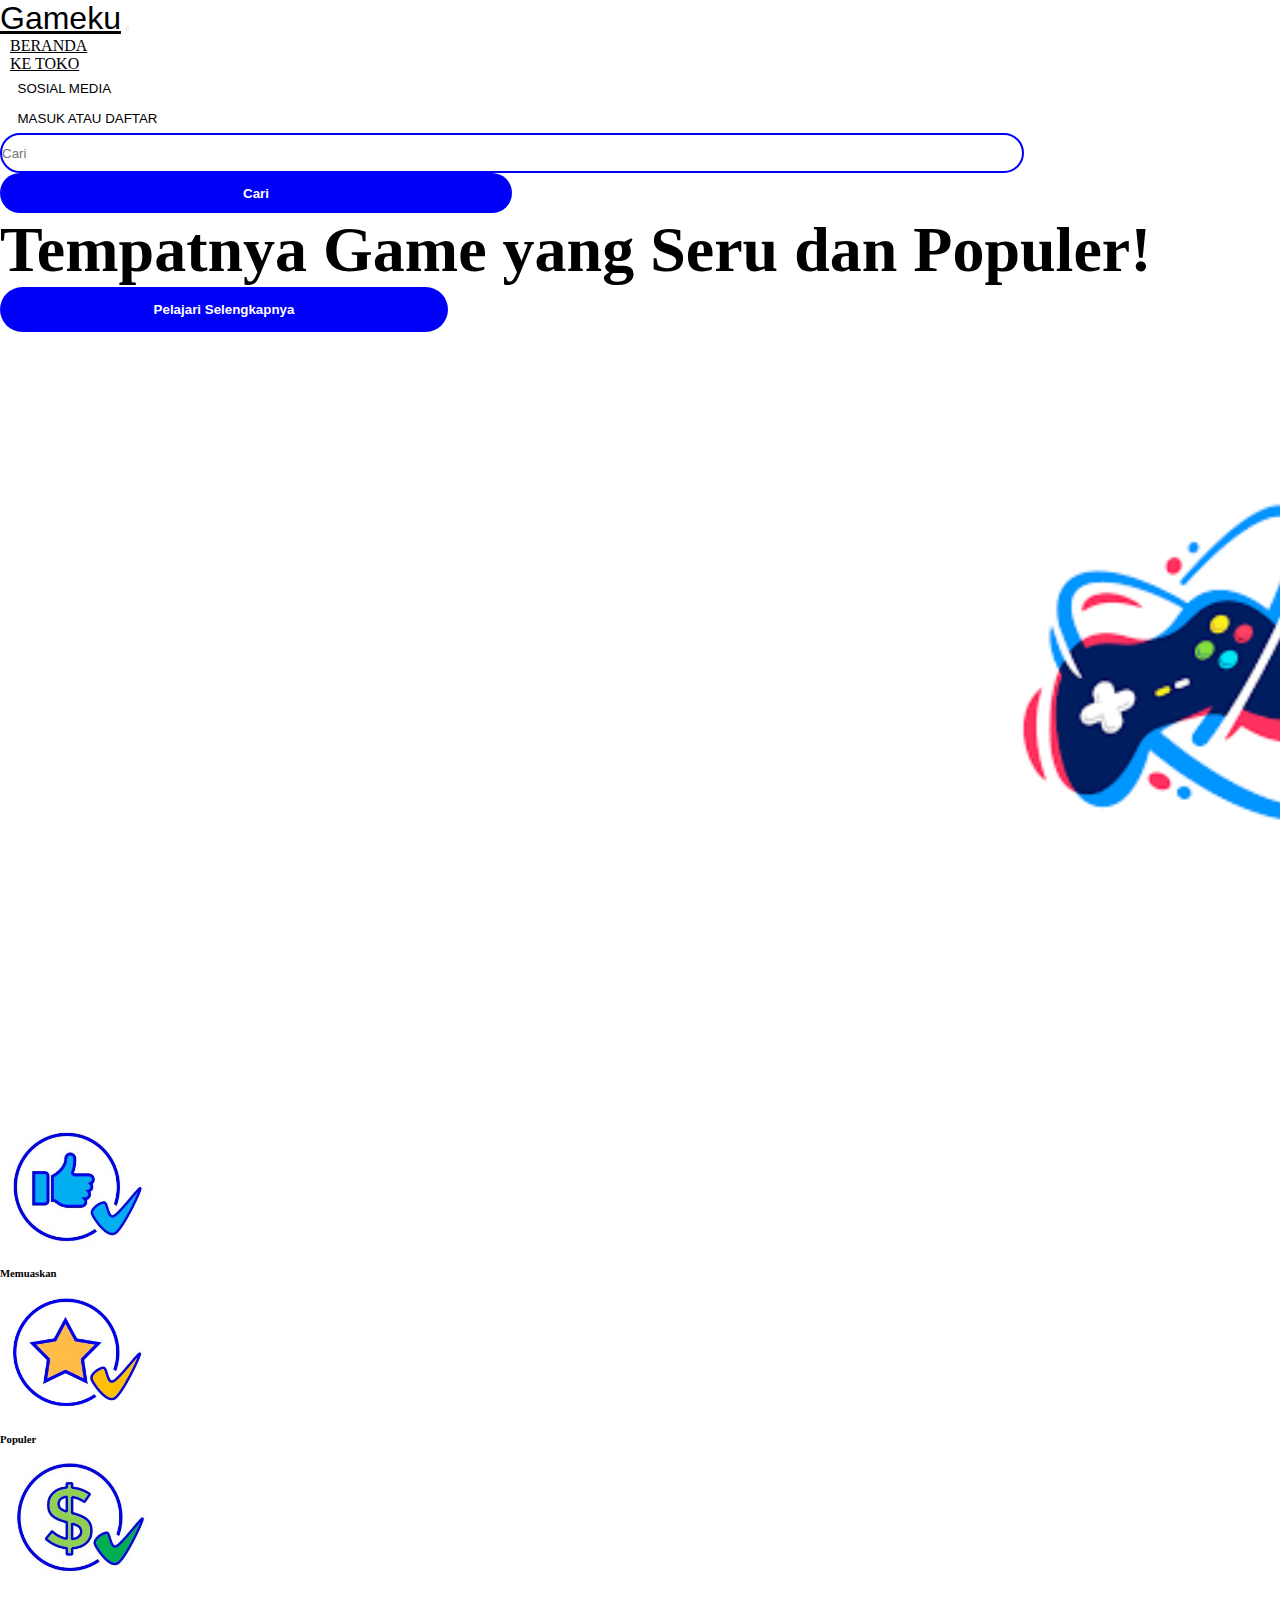
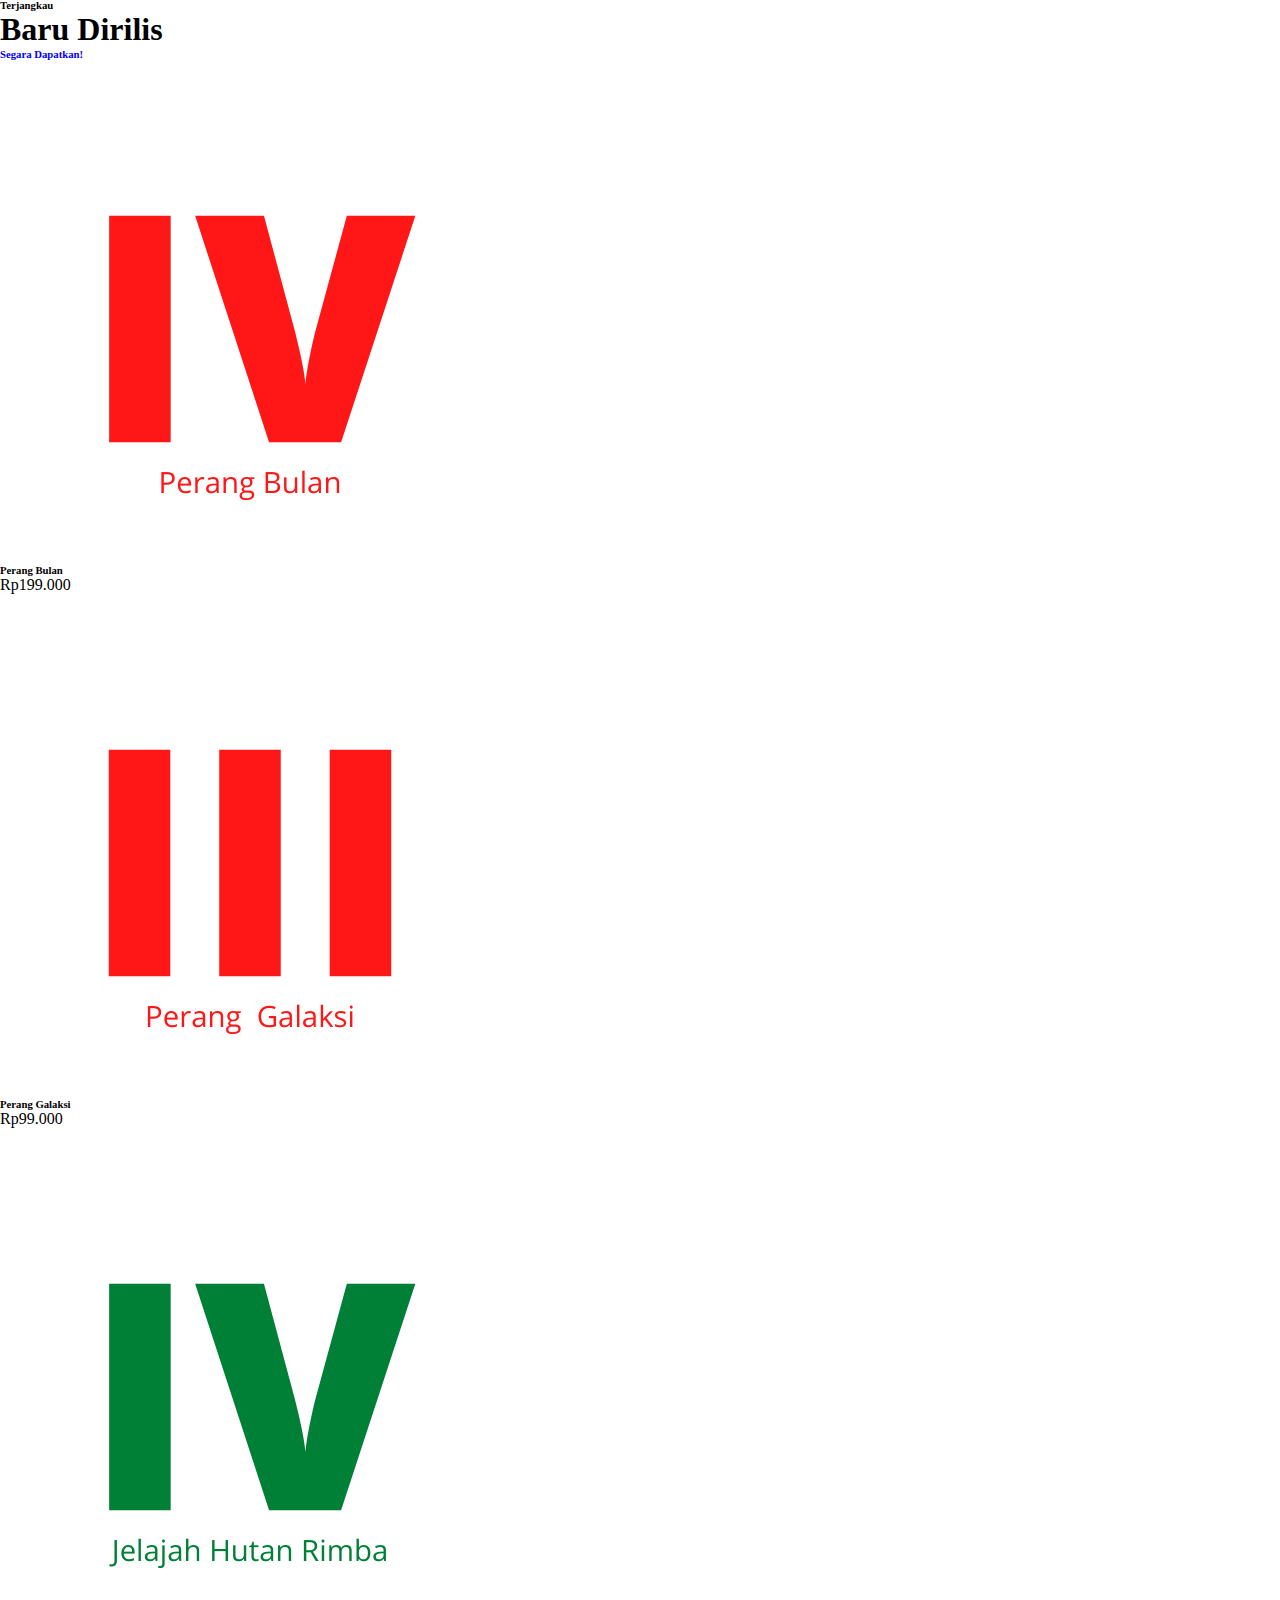
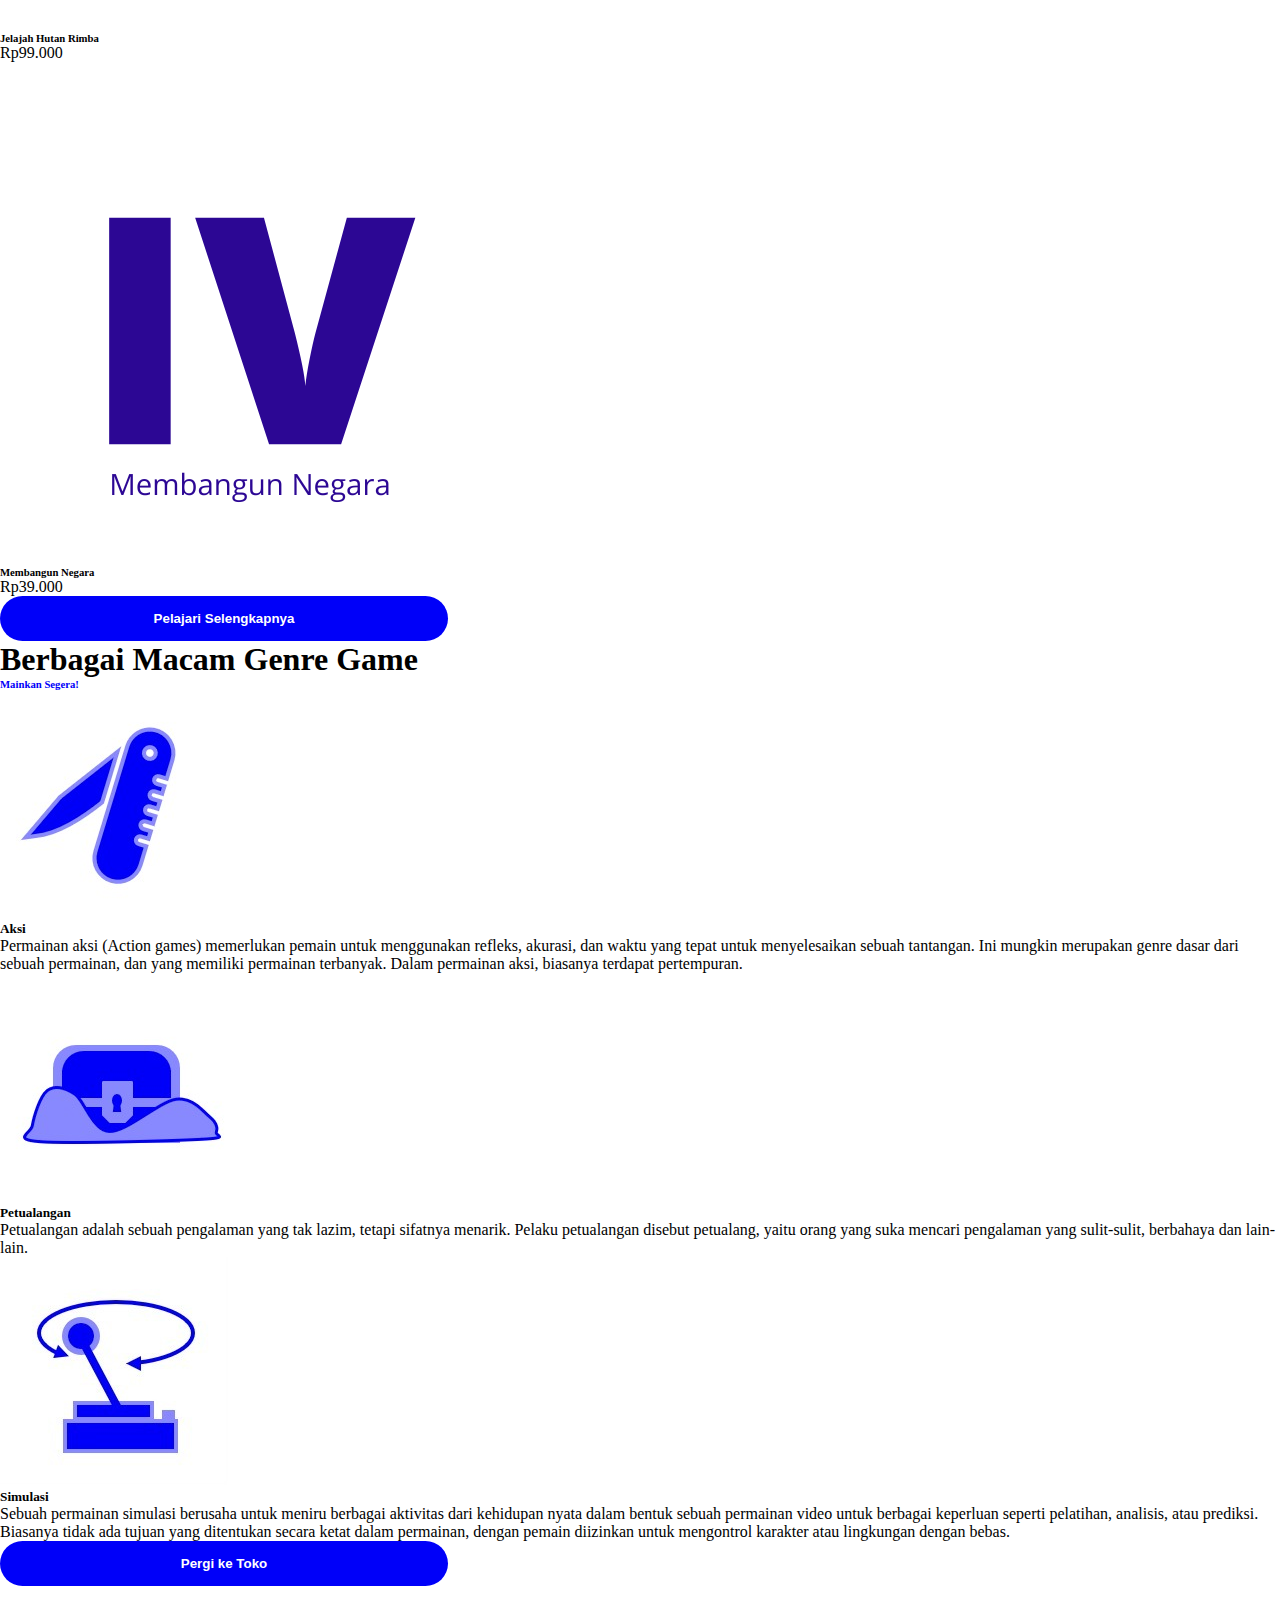
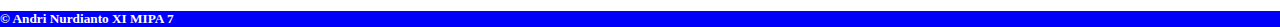
<file: index.html>
<!doctype html>
<html lang="en">
  <head>
    <!-- Required meta tags -->
    <meta charset="utf-8">
    <meta name="viewport" content="width=device-width, initial-scale=1">

    <!-- Bootstrap CSS -->
    <link href="https://cdn.jsdelivr.net/npm/bootstrap@5.1.3/dist/css/bootstrap.min.css" rel="stylesheet" integrity="sha384-1BmE4kWBq78iYhFldvKuhfTAU6auU8tT94WrHftjDbrCEXSU1oBoqyl2QvZ6jIW3" crossorigin="anonymous">
    <link rel="stylesheet" href="./style.css">
    <title>Gameku</title>
  </head>
  <body>
    <nav class="navbar navbar-expand-lg">
      <div class="container">
        <a class="navbar-brand" href="#">Gameku</a>
        <button class="navbar-toggler" type="button" data-bs-toggle="collapse" data-bs-target="#navbarScroll" aria-controls="navbarScroll" aria-expanded="false" aria-label="Toggle navigation">
          <span class="navbar-toggler-icon"></span>
        </button>
        <div class="collapse navbar-collapse" id="navbarScroll">
          <ul class="navbar-nav m-auto my-2 my-lg-0" >
            <li class="nav-item">
              <a class="nav-link active" href="index.html">Beranda</a>
            </li>
            <li class="nav-item">
              <a class="nav-link" href="shop.html">Ke Toko</a>
            </li>
            <li class="nav-item">
              <div class="dropdown">
                <button class="dropbtn">Sosial Media</button>
                <div class="dropdown-content">
                  <a href="https://www.instagram.com/" target="_blank" rel="noopener noreferrer">Instagram</a>
                  <a href="https://facebook.com/" target="_blank" rel="noopener noreferrer">Facebook</a>
                  <a href="https://twitter.com/" target="_blank" rel="noopener noreferrer">Twitter</a>
                </div>
              </div>
            </li>
            <li class="nav-item">
              <div class="dropdown2">
                <button class="dropbtn">Masuk atau Daftar</button>
                <div class="dropdown-content2">
                  <a href="login.html" >Masuk</a>
                  <a href="register.html" >Daftar</a>
                </div>
            </li>
          </ul>
          <form class="d-flex">
            <input class="px-2 search" type="search" placeholder="Cari" aria-label="Search">
            <button class="btn0" type="submit">Cari</button>
          </form>
        </div>
      </div>
    </nav>

    <section class="main">
        <div class="container py-5">
          <div class="row py-5">
            <div class="col-lg-7 pt-5 text-center">
              <h1 class="pt-5">Tempatnya Game yang Seru dan Populer!</h1>
              <button class="btn1 mt-3"><a href="shop.html" style="color: white; text-decoration: none;">Pelajari Selengkapnya</a></button>
            </div>
          </div>
        </div>
    </section>
  

    <section class="new">
      <div class="container py-5">
        <div class="row pt-5">
          <div class="col-lg-7 m-auto">
            <div class="row text-center">
              <div class="col-lg-4">
                <img class="kosong" src="./Foto/memuaskan.jpeg" class="img-luid"alt="">
                <h6>Memuaskan</h6>
              </div>
              <div class="col-lg-4">
                <img class="kosong" src="./Foto/populer.jpeg" class="img-luid"alt="">
                <h6>Populer</h6>
              </div>
              <div class="col-lg-4">
                <img class="kosong" src="./Foto/terjangkau.jpeg" class="img-luid"alt="">
                <h6>Terjangkau</h6>
              </div>
            </div>
          </div>
        </div>
      </div>
    </section>

    <section class="product">
      <div class="container">
        <div class="row py-5">
          <div class="col-lg-5 m-auto text-center">
            <h1>Baru Dirilis</h1>
            <h6 style="color: #0000f9;">Segara Dapatkan!</h6>
          </div>
        </div>
        <div class="row">
          <div class="col-lg-3 text-center">
            <div class="card border-0 bg-light mb-2">
              <div class="card-body">
                <img src="./Foto/aksi4.png" class="img-fluid" alt="">
              </div>
            </div>
            <h6>Perang Bulan</h6>
            <p>Rp199.000</p>
          </div>
          <div class="col-lg-3 text-center">
            <div class="card border-0 bg-light mb-2">
              <div class="card-body">
                <img src="./Foto/aksi3.png" class="img-fluid" alt="">
              </div>
            </div>
            <h6>Perang Galaksi</h6>
            <p>Rp99.000</p>
          </div>
          <div class="col-lg-3 text-center">
            <div class="card border-0 bg-light mb-2">
              <div class="card-body">
                <img src="./Foto/petualangan4.png" class="img-fluid" alt="">
              </div>
            </div>
            <h6>Jelajah Hutan Rimba</h6>
            <p>Rp99.000</p>
          </div>
          <div class="col-lg-3 text-center">
            <div class="card border-0 bg-light mb-2">
              <div class="card-body">
                <img src="./Foto/simulasi4.png" class="img-fluid" alt="">
              </div>
            </div>
            <h6>Membangun Negara</h6>
            <p>Rp39.000</p>
          </div>
        </div>
        <div class="row">
          <div class="col-lg-6 text-center m-auto">
            <button class="btn1"><a href="shop.html" style="color: white; text-decoration: none;">Pelajari Selengkapnya</a></button>
          </div>
        </div>
      </section>
      
      <section class="about">
        <div class="container py-5">
          <div class="row py-5">
            <div class="col-lg-8 m-auto text-center">
              <h1>Berbagai Macam Genre Game</h1>
              <h6 style="color: #0000f9;">Mainkan Segera!</h6>
            </div>
            </div>
            <div class="row">
              <div class="col-lg-4">
                <img src="./Foto/aksi.jpeg"class="img-fluid" alt="">
                <h5>Aksi</h5>
                <p>Permainan aksi (Action games) memerlukan pemain untuk menggunakan refleks, akurasi, dan waktu yang tepat untuk menyelesaikan sebuah tantangan. Ini mungkin merupakan genre dasar dari sebuah permainan, dan yang memiliki permainan terbanyak. Dalam permainan aksi, biasanya terdapat pertempuran.</p>
              </div>
              <div class="col-lg-4">
                <img src="./Foto/petualangan.jpeg"class="img-fluid" alt="">
                <h5>Petualangan</h5>
                <p>Petualangan adalah sebuah pengalaman yang tak lazim, tetapi sifatnya menarik. Pelaku petualangan disebut petualang, yaitu orang yang suka mencari pengalaman yang sulit-sulit, berbahaya dan lain-lain.</p>
              </div>
              <div class="col-lg-4">
                <img src="./Foto/simulasi.jpeg"class="img-fluid" alt="">
                <h5>Simulasi</h5>
                <p>Sebuah permainan simulasi berusaha untuk meniru berbagai aktivitas dari kehidupan nyata dalam bentuk sebuah permainan video untuk berbagai keperluan seperti pelatihan, analisis, atau prediksi. Biasanya tidak ada tujuan yang ditentukan secara ketat dalam permainan, dengan pemain diizinkan untuk mengontrol karakter atau lingkungan dengan bebas.</p>
              </div>
            </div>
          </div>
        </div>
        <div class="row pt-3">
          <div class="col-lg-6 text-center m-auto">
            <button class="btn1" ><a href="shop.html" style="color: white; text-decoration: none;">Pergi ke Toko</a></button>
          </div>
        </div>
      </section>
      
      <section class="news ">
        <div class="container py-3">
          <div class="row">
              <h5>© Andri Nurdianto XI MIPA 7</h5>
            </div>
          </div>
        </div>
      </section>
  </body>
</html>
</file>
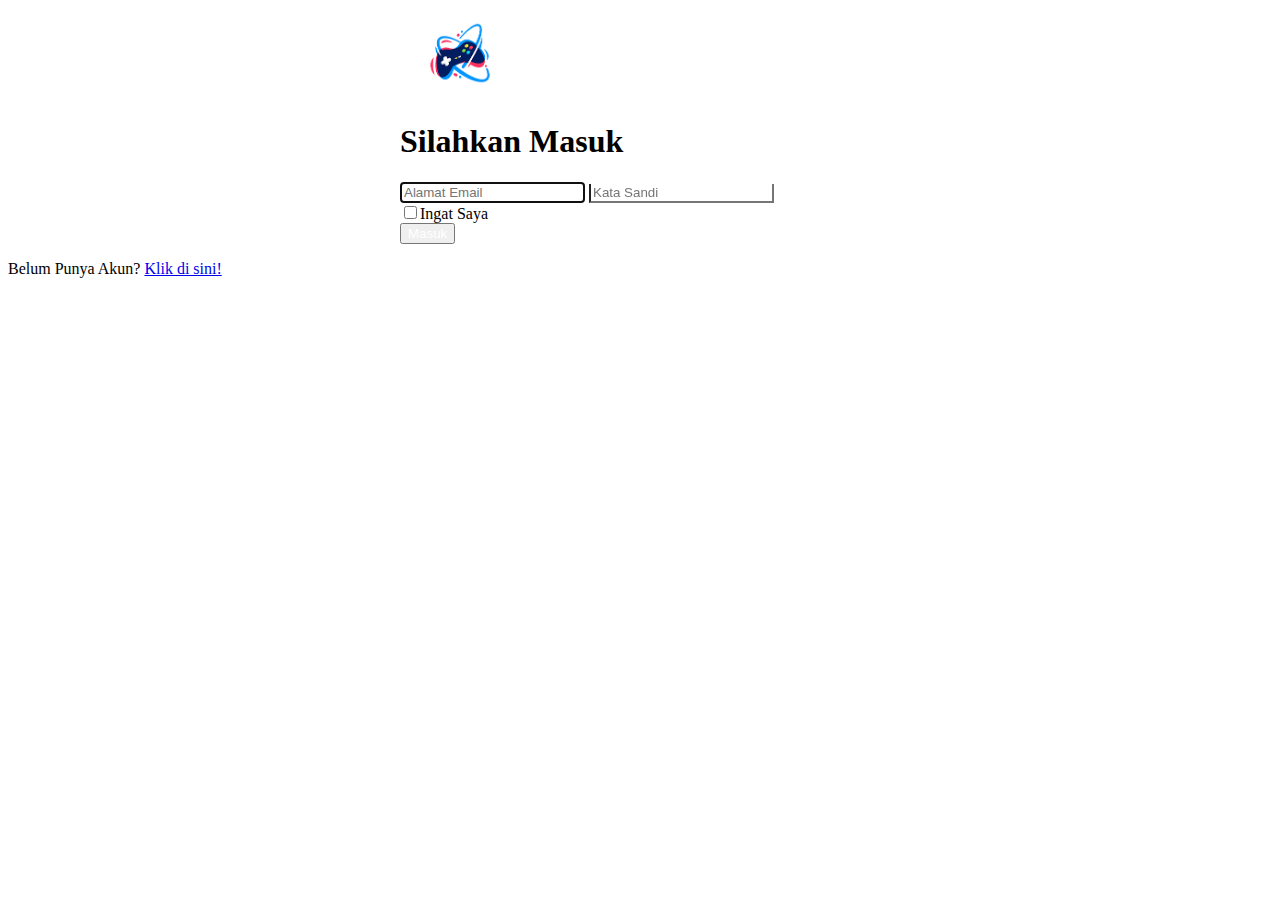
<file: login.html>
<!doctype html>
<html lang="en">
  <head>
    <!-- Required meta tags -->
    <meta charset="utf-8">
    <meta name="viewport" content="width=device-width, initial-scale=1">

    <!-- Bootstrap CSS -->
    <link href="https://cdn.jsdelivr.net/npm/bootstrap@5.1.3/dist/css/bootstrap.min.css" rel="stylesheet" integrity="sha384-1BmE4kWBq78iYhFldvKuhfTAU6auU8tT94WrHftjDbrCEXSU1oBoqyl2QvZ6jIW3" crossorigin="anonymous">

    <title>Gameku Login</title>
  </head>
  <body>
    
    <style>
        input[type="email"] {
            border-bottom-left-radius: 0px;
            border-bottom-right-radius: 0px;
        }
        input[type="password"] {
            border-bottom-left-radius: 0px;
            border-bottom-right-radius: 0px;
            border-top: 0px;
        }
    </style>

    <div class="text-center mt-5">
        <form style="max-width: 480px;margin: auto;">
            <img class="mt-4 mb-4" src="./Foto/gambar1.png" height="90" alt="logo">
            <h1 class="h3 mb-3 font-weight-normal">Silahkan Masuk</h1>
            <input type="email" autocomplete="off" id="emailAddress" placeholder="Alamat Email" class="form-control mb-1"  required autofocus>
            <input type="password" id="password" placeholder="Kata Sandi" class="form-control">
            <div class="checkbox mt-3">
                <label>
                    <input type="checkbox" value="remember-me">Ingat Saya
                </label>
            </div>
                <button class="btn btn-lg btn-primary btn-block mt-2"><a href="index.html" style="color: white; text-decoration: none;">Masuk</a></button>
            </div>
            <div class="belumdaftar mt-2 text-center">
                <p>Belum Punya Akun? <a href="register.html">Klik di sini!</a></p>
            </div>
            <div class="mt-3">
            
            
        </form>
    </div>
    <!-- Optional JavaScript; choose one of the two! -->

    <!-- Option 1: Bootstrap Bundle with Popper -->
    <script src="https://cdn.jsdelivr.net/npm/bootstrap@5.1.3/dist/js/bootstrap.bundle.min.js" integrity="sha384-ka7Sk0Gln4gmtz2MlQnikT1wXgYsOg+OMhuP+IlRH9sENBO0LRn5q+8nbTov4+1p" crossorigin="anonymous"></script>

    <!-- Option 2: Separate Popper and Bootstrap JS -->
    <!--
    <script src="https://cdn.jsdelivr.net/npm/@popperjs/core@2.10.2/dist/umd/popper.min.js" integrity="sha384-7+zCNj/IqJ95wo16oMtfsKbZ9ccEh31eOz1HGyDuCQ6wgnyJNSYdrPa03rtR1zdB" crossorigin="anonymous"></script>
    <script src="https://cdn.jsdelivr.net/npm/bootstrap@5.1.3/dist/js/bootstrap.min.js" integrity="sha384-QJHtvGhmr9XOIpI6YVutG+2QOK9T+ZnN4kzFN1RtK3zEFEIsxhlmWl5/YESvpZ13" crossorigin="anonymous"></script>
    -->
  </body>
</html>
</file>
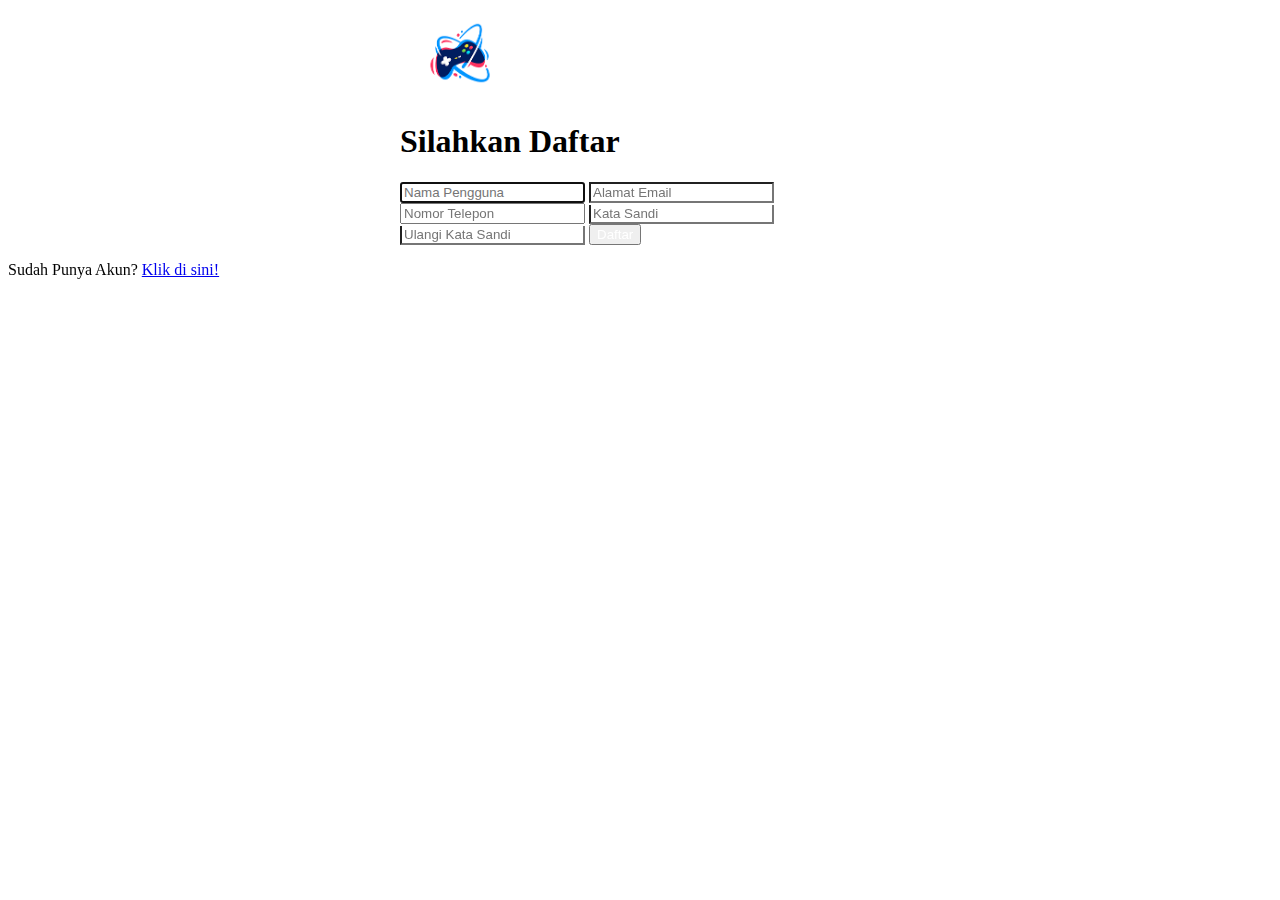
<file: register.html>
<!doctype html>
<html lang="en">
  <head>
    <!-- Required meta tags -->
    <meta charset="utf-8">
    <meta name="viewport" content="width=device-width, initial-scale=1">

    <!-- Bootstrap CSS -->
    <link href="https://cdn.jsdelivr.net/npm/bootstrap@5.1.3/dist/css/bootstrap.min.css" rel="stylesheet" integrity="sha384-1BmE4kWBq78iYhFldvKuhfTAU6auU8tT94WrHftjDbrCEXSU1oBoqyl2QvZ6jIW3" crossorigin="anonymous">

    <title>Gameku Register</title>
  </head>
  <body>
    
    <style>
        input[type="email"] {
            border-bottom-left-radius: 0px;
            border-bottom-right-radius: 0px;
        }
        input[type="password"] {
            border-bottom-left-radius: 0px;
            border-bottom-right-radius: 0px;
            border-top: 0px;
        }
    </style>

    <div class="text-center mt-5">
        <form style="max-width: 480px;margin: auto;">
            <img class="mt-4 mb-4" src="./Foto/gambar1.png" height="90" alt="logo">
            <h1 class="h3 mb-3 font-weight-normal">Silahkan Daftar</h1>
            <input type="text" autocomplete="off" id="username" placeholder="Nama Pengguna" class="form-control mb-1" required autofocus>
            <input type="email" autocomplete="off" id="emailAddress" placeholder="Alamat Email" class="form-control mb-1">
            <input type="text" autocomplete="off" id="number" placeholder="Nomor Telepon" class="form-control mb-1">
            <input type="password" id="password" placeholder="Kata Sandi" class="form-control mb-1">
            <input type="password" id="password" placeholder="Ulangi Kata Sandi" class="form-control mb-1">
                <button class="daftarbtn btn-lg btn-primary btn-block mt-2"><a href="index.html" style="color: white; text-decoration: none;">Daftar</a></button>
            </div>
            <div class="belumdaftar mt-2 text-center">
                <p>Sudah Punya Akun? <a href="login.html">Klik di sini!</a></p>
            </div>
            <div class="mt-3">
        </form>
    </div>
    <!-- Optional JavaScript; choose one of the two! -->

    <!-- Option 1: Bootstrap Bundle with Popper -->
    <script src="https://cdn.jsdelivr.net/npm/bootstrap@5.1.3/dist/js/bootstrap.bundle.min.js" integrity="sha384-ka7Sk0Gln4gmtz2MlQnikT1wXgYsOg+OMhuP+IlRH9sENBO0LRn5q+8nbTov4+1p" crossorigin="anonymous"></script>

    <!-- Option 2: Separate Popper and Bootstrap JS -->
    <!--
    <script src="https://cdn.jsdelivr.net/npm/@popperjs/core@2.10.2/dist/umd/popper.min.js" integrity="sha384-7+zCNj/IqJ95wo16oMtfsKbZ9ccEh31eOz1HGyDuCQ6wgnyJNSYdrPa03rtR1zdB" crossorigin="anonymous"></script>
    <script src="https://cdn.jsdelivr.net/npm/bootstrap@5.1.3/dist/js/bootstrap.min.js" integrity="sha384-QJHtvGhmr9XOIpI6YVutG+2QOK9T+ZnN4kzFN1RtK3zEFEIsxhlmWl5/YESvpZ13" crossorigin="anonymous"></script>
    -->
  </body>
</html>
</file>
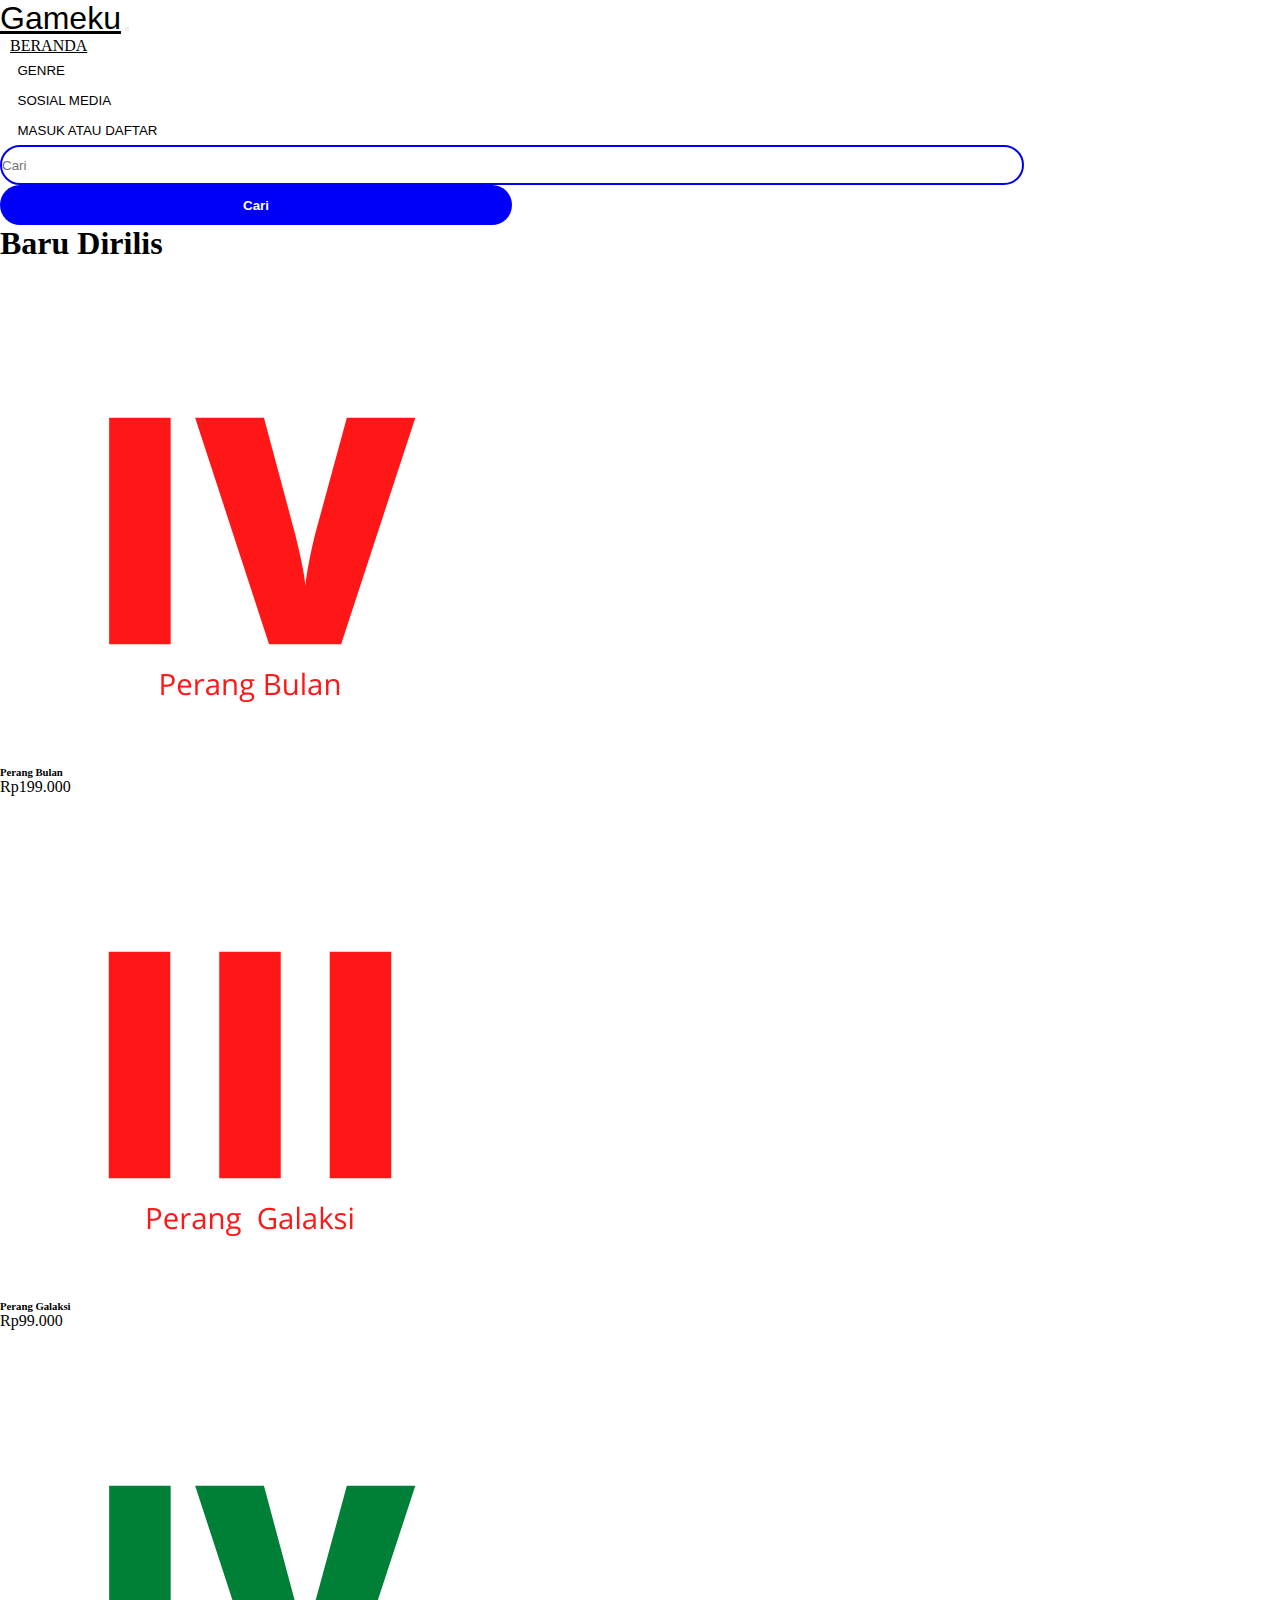
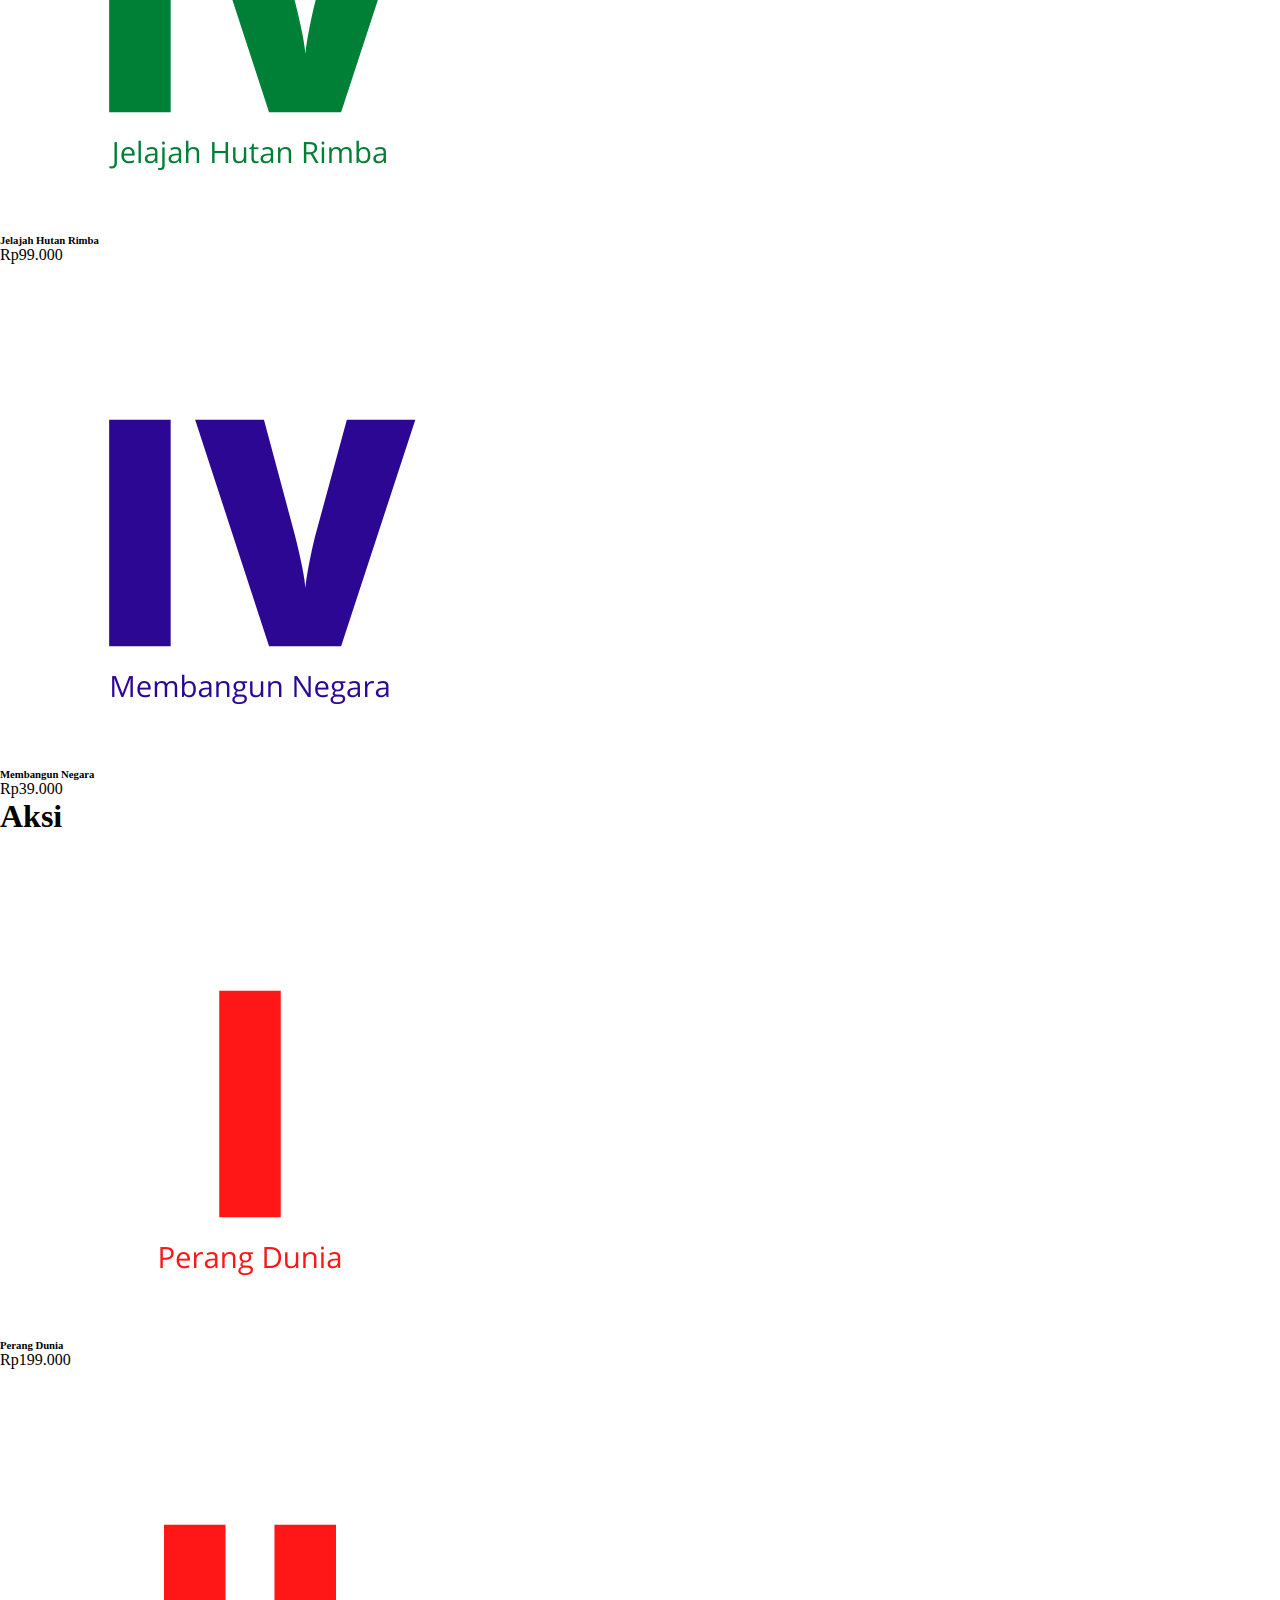
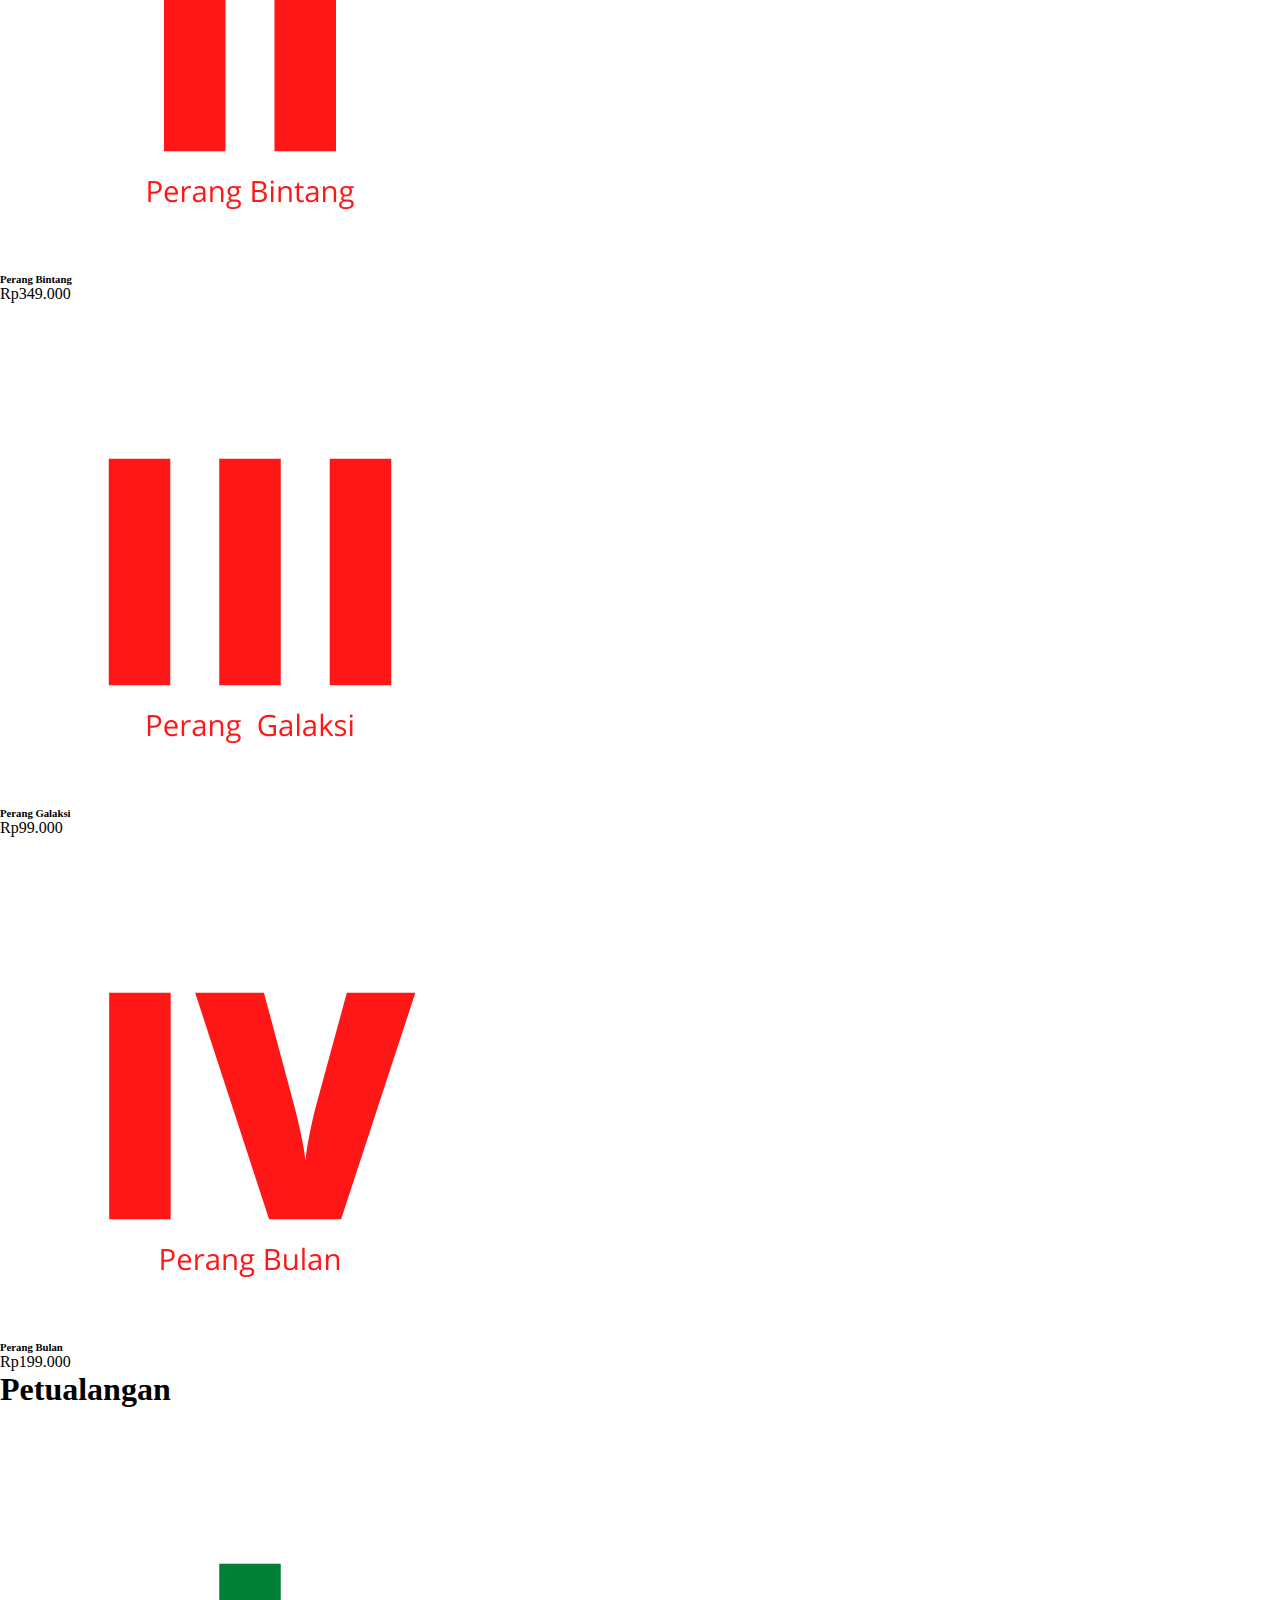
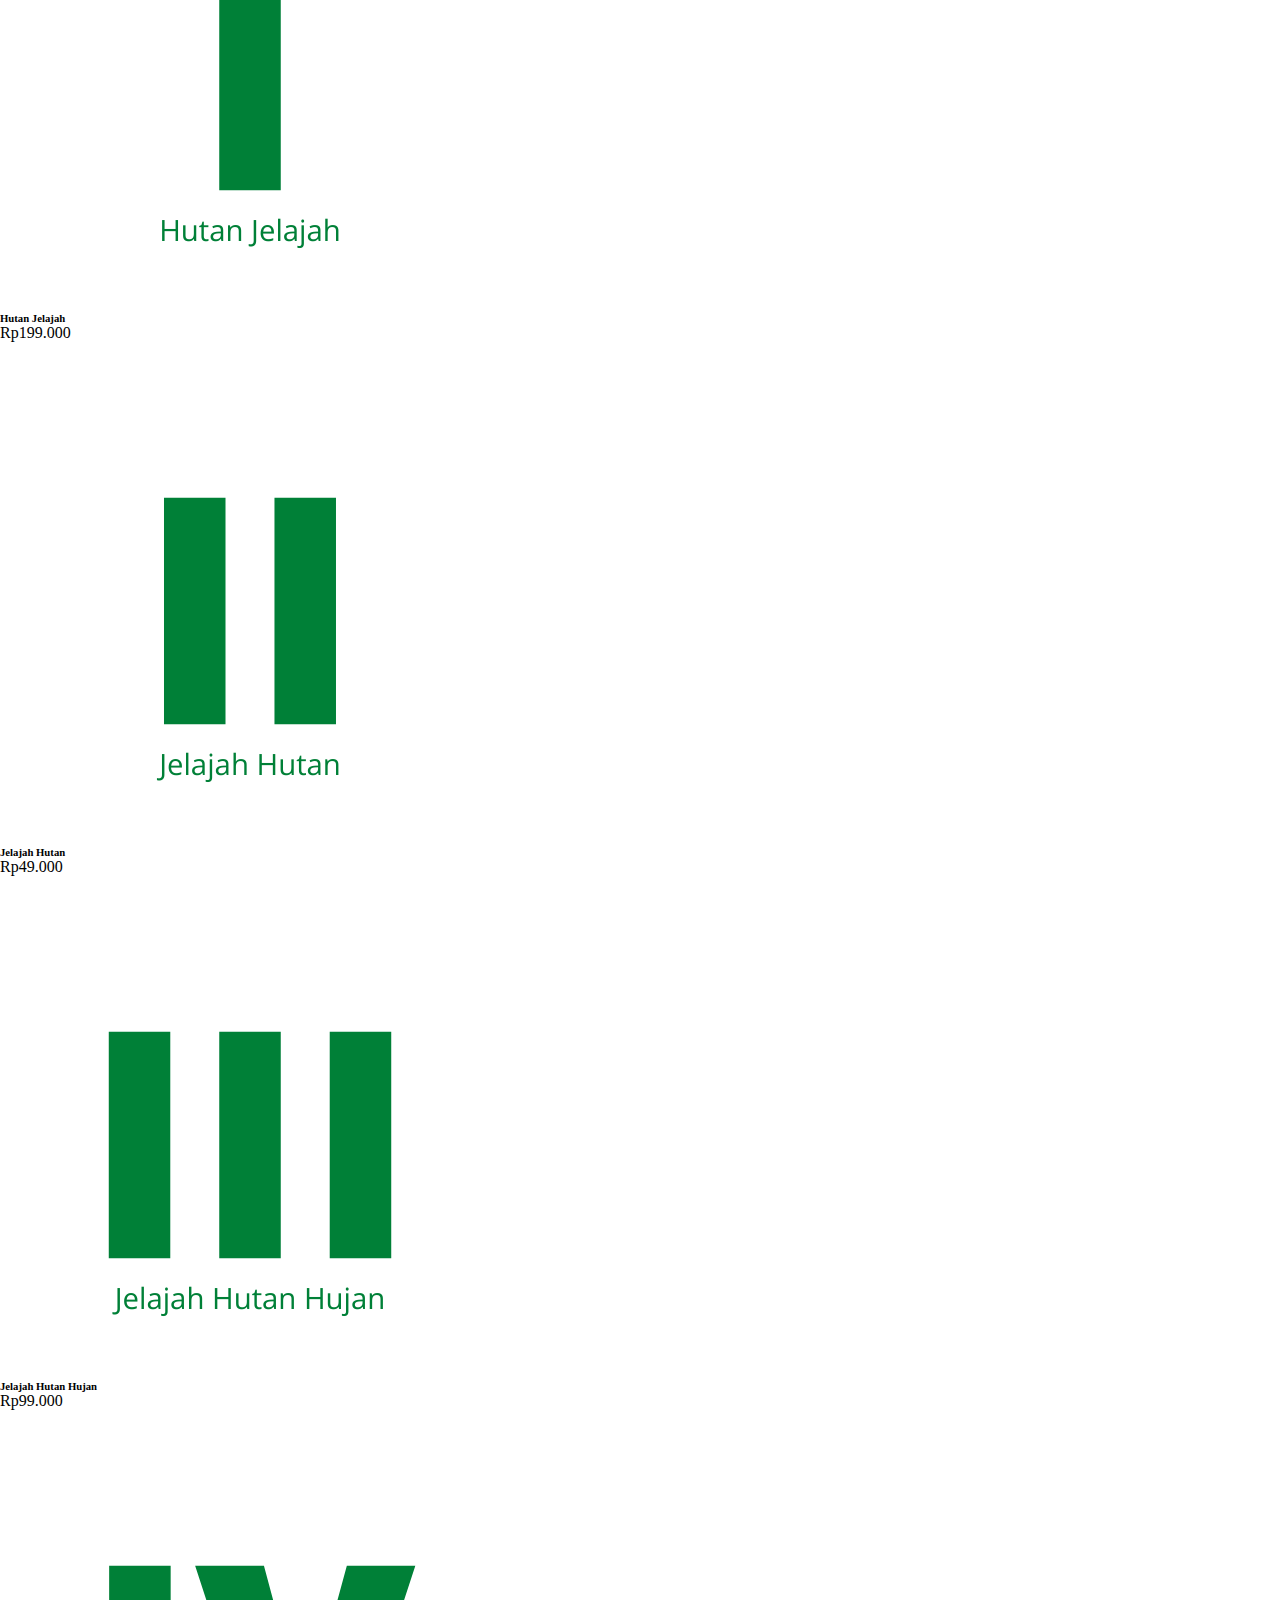
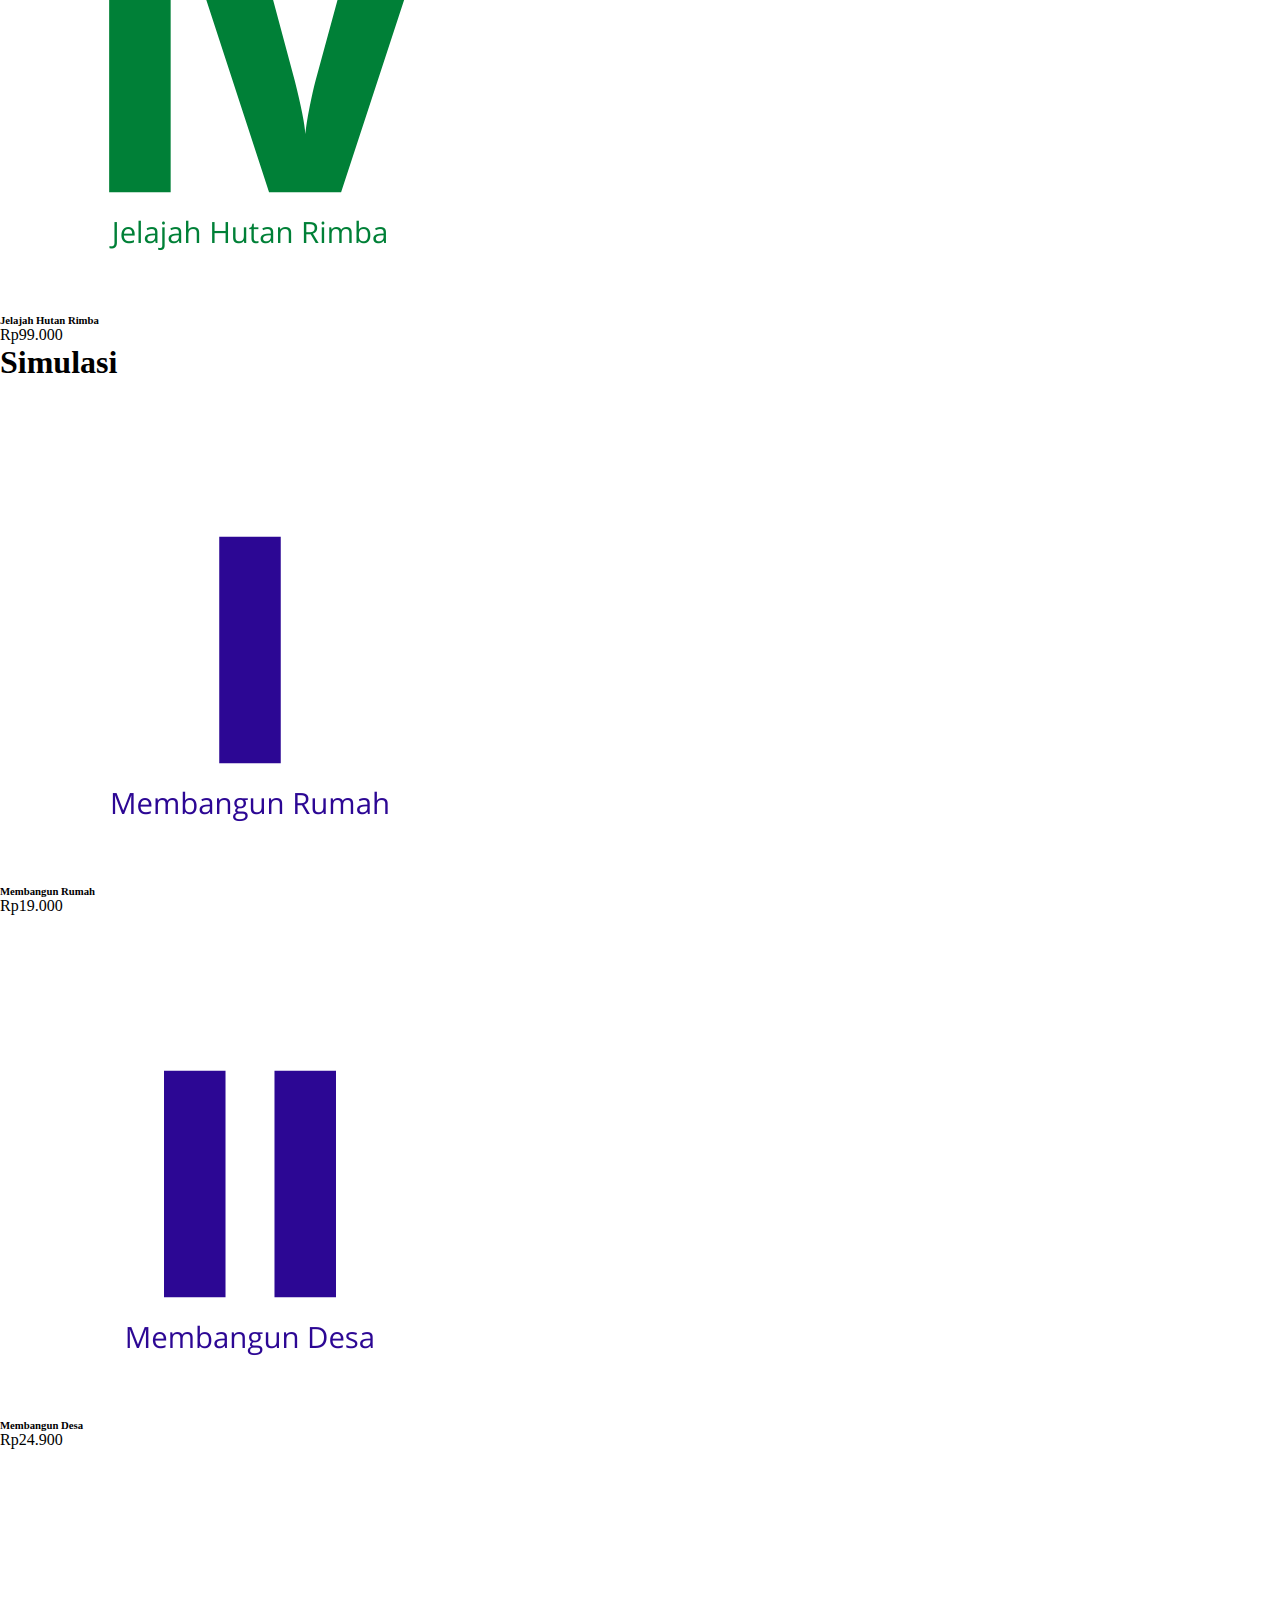
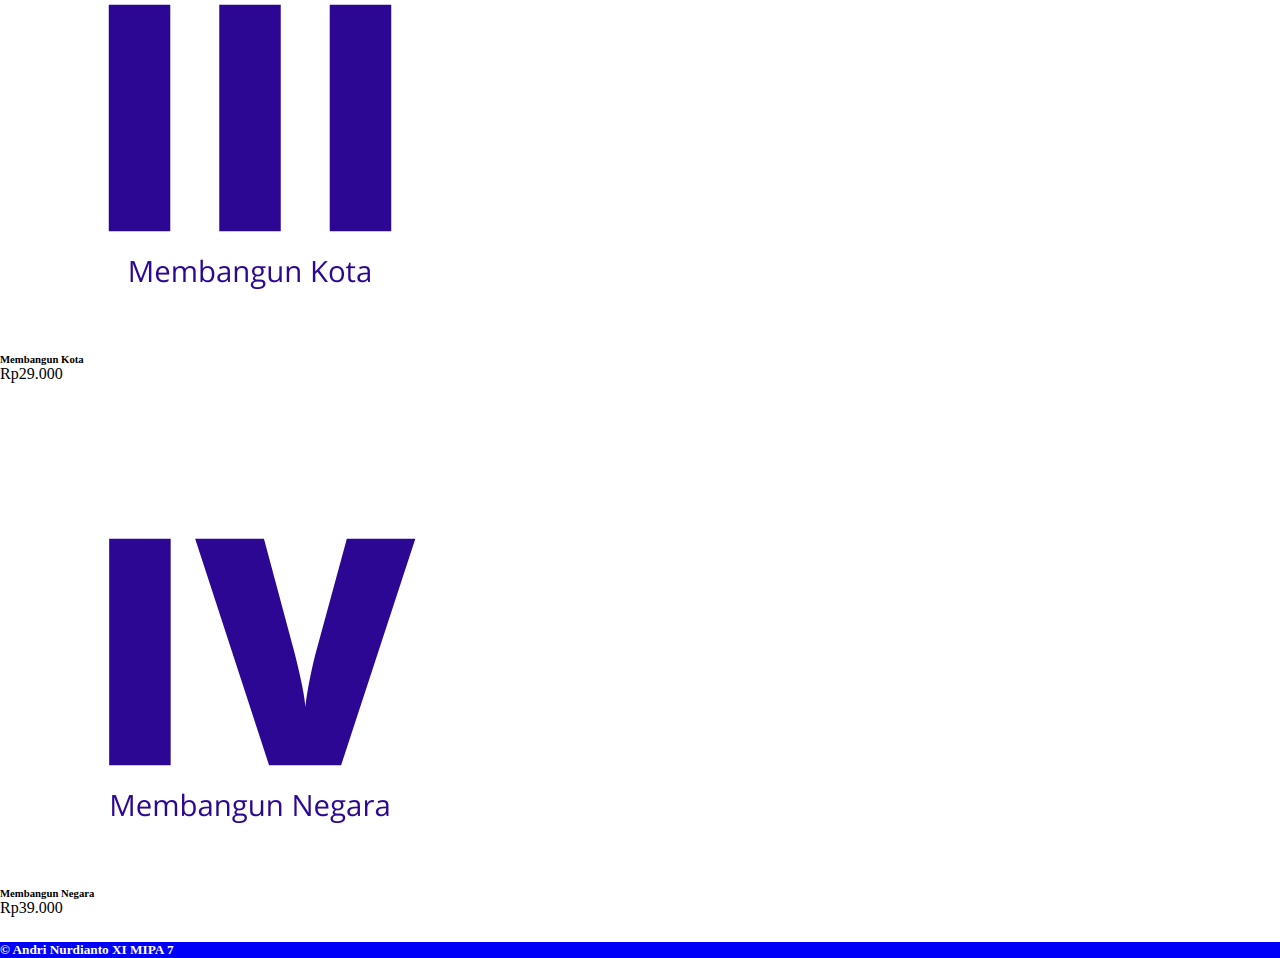
<file: shop.html>
<!doctype html>
<html lang="en">
  <head>
    <!-- Required meta tags -->
    <meta charset="utf-8">
    <meta name="viewport" content="width=device-width, initial-scale=1">

    <!-- Bootstrap CSS -->
    <link href="https://cdn.jsdelivr.net/npm/bootstrap@5.1.3/dist/css/bootstrap.min.css" rel="stylesheet" integrity="sha384-1BmE4kWBq78iYhFldvKuhfTAU6auU8tT94WrHftjDbrCEXSU1oBoqyl2QvZ6jIW3" crossorigin="anonymous">
    <link rel="stylesheet" href="./style.css">

    <title>Toko Gameku</title>
  </head>
  <body>
    <nav class="navbar navbar-expand-lg">
        <div class="container">
          <a class="navbar-brand" href="#">Gameku</a>
          <button class="navbar-toggler" type="button" data-bs-toggle="collapse" data-bs-target="#navbarScroll" aria-controls="navbarScroll" aria-expanded="false" aria-label="Toggle navigation">
            <span class="navbar-toggler-icon"></span>
          </button>
          <div class="collapse navbar-collapse" id="navbarScroll">
            <ul class="navbar-nav m-auto my-2 my-lg-0" >
              <li class="nav-item">
                <a class="nav-link active" href="index.html">Beranda</a>
              </li>
              <li class="nav-item">
                <div class="dropdown">
                  <button class="dropbtn">Genre</button>
                  <div class="dropdown-content3">
                    <a href="#aksi">Aksi</a>
                    <a href="#petualangan">Petualangan</a>
                    <a href="#simulasi">Simulasi</a>
                  </div>
                </div>
              </li>
              <li class="nav-item">
                <div class="dropdown">
                  <button class="dropbtn">Sosial Media</button>
                  <div class="dropdown-content">
                    <a href="https://www.instagram.com/" target="_blank" rel="noopener noreferrer">Instagram</a>
                    <a href="https://facebook.com/" target="_blank" rel="noopener noreferrer">Facebook</a>
                    <a href="https://twitter.com/" target="_blank" rel="noopener noreferrer">Twitter</a>
                  </div>
                </div>
              </li>
              <li class="nav-item">
                <div class="dropdown2">
                  <button class="dropbtn">Masuk atau Daftar</button>
                  <div class="dropdown-content2">
                    <a href="login.html" >Masuk</a>
                    <a href="register.html" >Daftar</a>
                  </div>
              </li>
            </ul>
            <form class="d-flex">
              <input class="px-2 search" type="search" placeholder="Cari" aria-label="Search">
              <button class="btn0" type="submit">Cari</button>
            </form>
          </div>
        </div>
      </nav>

      <section class="product">
        <div class="container">
          <div class="row py-5">
            <div class="col-lg-5">
              <h1>Baru Dirilis</h1>
            </div>
          </div>
          <div class="row">
            <div class="col-lg-3 text-center">
              <div class="card border-0 bg-light mb-0">
                <div class="card-body">
                  <img src="./Foto/aksi4.png" class="img-fluid" alt="">
                </div>
              </div>
              <h6>Perang Bulan</h6>
              <p>Rp199.000</p>
            </div>
            <div class="col-lg-3 text-center">
              <div class="card border-0 bg-light mb-0">
                <div class="card-body">
                  <img src="./Foto/aksi3.png" class="img-fluid" alt="">
                </div>
              </div>
              <h6>Perang Galaksi</h6>
              <p>Rp99.000</p>
            </div>
            <div class="col-lg-3 text-center">
              <div class="card border-0 bg-light mb-0">
                <div class="card-body">
                  <img src="./Foto/petualangan4.png" class="img-fluid" alt="">
                </div>
              </div>
              <h6>Jelajah Hutan Rimba</h6>
              <p>Rp99.000</p>
            </div>
            <div class="col-lg-3 text-center">
              <div class="card border-0 bg-light mb-0">
                <div class="card-body">
                  <img src="./Foto/simulasi4.png" class="img-fluid" alt="">
                </div>
              </div>
              <h6>Membangun Negara</h6>
              <p>Rp39.000</p>
            </div>
          </div>
        </section>

        <section class="product">
            <div class="container">
              <div class="row py-5">
                <div class="col-lg-5">
                  <h1 id="aksi">Aksi</h1>
                </div>
              </div>
              <div class="row">
                <div class="col-lg-3 text-center">
                  <div class="card border-0 bg-light mb-0">
                    <div class="card-body">
                      <img src="./Foto/aksi1.png" class="img-fluid" alt="">
                    </div>
                  </div>
                  <h6>Perang Dunia</h6>
                  <p>Rp199.000</p>
                </div>
                <div class="col-lg-3 text-center">
                  <div class="card border-0 bg-light mb-0">
                    <div class="card-body">
                      <img src="./Foto/aksi2.png" class="img-fluid" alt="">
                    </div>
                  </div>
                  <h6>Perang Bintang</h6>
                  <p>Rp349.000</p>
                </div>
                <div class="col-lg-3 text-center">
                  <div class="card border-0 bg-light mb-0">
                    <div class="card-body">
                      <img src="./Foto/aksi3.png" class="img-fluid" alt="">
                    </div>
                  </div>
                  <h6>Perang Galaksi</h6>
                  <p>Rp99.000</p>
                </div>
                <div class="col-lg-3 text-center">
                  <div class="card border-0 bg-light mb-0">
                    <div class="card-body">
                      <img src="./Foto/aksi4.png" class="img-fluid" alt="">
                    </div>
                  </div>
                  <h6>Perang Bulan</h6>
                  <p>Rp199.000</p>
                </div>
              </div>
            </section>

            <section class="product">
        <div class="container">
          <div class="row py-5">
            <div class="col-lg-5">
              <h1 id="petualangan">Petualangan</h1>
            </div>
          </div>
          <div class="row">
            <div class="col-lg-3 text-center">
              <div class="card border-0 bg-light mb-0">
                <div class="card-body">
                  <img src="./Foto/petualangan1.png" class="img-fluid" alt="">
                </div>
              </div>
              <h6>Hutan Jelajah</h6>
              <p>Rp199.000</p>
            </div>
            <div class="col-lg-3 text-center">
              <div class="card border-0 bg-light mb-0">
                <div class="card-body">
                  <img src="./Foto/petualangan2.png" class="img-fluid" alt="">
                </div>
              </div>
              <h6>Jelajah Hutan</h6>
              <p>Rp49.000</p>
            </div>
            <div class="col-lg-3 text-center">
              <div class="card border-0 bg-light mb-0">
                <div class="card-body">
                  <img src="./Foto/petualangan3.png" class="img-fluid" alt="">
                </div>
              </div>
              <h6>Jelajah Hutan Hujan</h6>
              <p>Rp99.000</p>
            </div>
            <div class="col-lg-3 text-center">
              <div class="card border-0 bg-light mb-0">
                <div class="card-body">
                  <img src="./Foto/petualangan4.png" class="img-fluid" alt="">
                </div>
              </div>
              <h6>Jelajah Hutan Rimba</h6>
              <p>Rp99.000</p>
            </div>
          </div>
        </section>

        <section class="product">
        <div class="container">
          <div class="row py-5">
            <div class="col-lg-5">
              <h1 id="simulasi">Simulasi</h1>
            </div>
          </div>
          <div class="row">
            <div class="col-lg-3 text-center">
              <div class="card border-0 bg-light mb-0">
                <div class="card-body">
                  <img src="./Foto/simulasi1.png" class="img-fluid" alt="">
                </div>
              </div>
              <h6>Membangun Rumah</h6>
              <p>Rp19.000</p>
            </div>
            <div class="col-lg-3 text-center">
              <div class="card border-0 bg-light mb-0">
                <div class="card-body">
                  <img src="./Foto/simulasi2.png" class="img-fluid" alt="">
                </div>
              </div>
              <h6>Membangun Desa</h6>
              <p>Rp24.900</p>
            </div>
            <div class="col-lg-3 text-center">
              <div class="card border-0 bg-light mb-0">
                <div class="card-body">
                  <img src="./Foto/simulasi3.png" class="img-fluid" alt="">
                </div>
              </div>
              <h6>Membangun Kota</h6>
              <p>Rp29.000</p>
            </div>
            <div class="col-lg-3 text-center">
              <div class="card border-0 bg-light mb-0">
                <div class="card-body">
                  <img src="./Foto/simulasi4.png" class="img-fluid" alt="">
                </div>
              </div>
              <h6>Membangun Negara</h6>
              <p>Rp39.000</p>
            </div>
          </div>
        </section>

        <section class="news ">
        <div class="container py-3">
          <div class="row">
              <h5>© Andri Nurdianto XI MIPA 7</h5>
            </div>
          </div>
        </div>
      </section>
  </body>
</html>
</file>
<file: style.css>
*{
    padding: 0%;
    margin: 0%;
    box-sizing: border-box;
}
.navbar-brand{
    font-size: 2rem;
    color: black;
    font-family: 'Rubik', sans-serif;
}
.navbar-brand:hover{
    color: black;
}
.nav-link{
    margin-right: 10px;
    margin-left: 10px;
    color: black;
    text-transform: uppercase; 
}
.nav-link:hover{
    color: black;
}
.dropbtn {
  background-color: white;
  color: black;
  padding: 7.5px;
  border: none;
  margin-right: 10px;
  margin-left: 10px;
  text-transform: uppercase; 
}

.dropdown {
  position: relative;
  display: inline-block;
}

.dropdown-content {
  display: none;
  position: absolute;
  background-color: white;
  min-width: 139px;
  z-index: 1;
}

.dropdown-content a {
  color: black;
  padding: 12px 16px;
  text-decoration: none;
  display: block;
}

.dropdown-content a:hover {background-color: #ddd;}

.dropdown:hover .dropdown-content {display: block;}

.dropdown:hover .dropbtn {
    background-color: white;
    transition: 0.5s;
}
.dropdown-content2 {
    display: none;
    position: absolute;
    background-color: white;
    min-width: 185px;
    z-index: 1;
  }
  
  .dropdown-content2 a {
    color: black;
    padding: 12px 16px;
    text-decoration: none;
    display: block;
  }
  .dropdown-content3 a:hover {background-color: #ddd;}

  .dropdown:hover .dropdown-content3 {display: block;}

  .dropdown:hover .dropbtn {
    background-color: white;
    transition: 0.5s;
}
  .dropdown-content3 {
    display: none;
    position: absolute;
    background-color: white;
    min-width: 10px;
    max-width: 120px;
    z-index: 1;
  }
  
  .dropdown-content3 a {
    color: black;
    padding: 12px 16px;
    text-decoration: none;
    display: block;
  }
  
  .dropdown-content2 a:hover {background-color: #ddd;}
  
  .dropdown2:hover .dropdown-content2 {display: block;}
  
  .dropdown2:hover .dropbtn {
      background-color: white;
      transition: 0.5s;
  }
.search{
    height: 40px;
    width: 80%;
    border-radius: 60px;
    outline: none;
    margin-right: -35px;
    border: 2px solid #0000f9;
}
.btn0{
    height: 40px;
    width: 40%;
    outline: none;
    border: none;
    background: #0000f9;
    color: white;
    border-radius: 60px;
    font-weight: 700;
}
.main{
    background: url(./Foto/banner.png)no-repeat;
    background-size: cover;
    height: 100vh;
    background-position: 50% 50%;
    width: 100%;
}
.main h1{
    font-size: 4rem;
    font-weight: 700;
}
.btn1{
    height: 45px;
    width: 35%;
    border: none;
    outline: 0;
    background-color: #0000f9;
    color: white;
    font-weight: 700;
    border-radius: 60px;
}
.btn1:hover{
    background-color: rgba(4, 62, 170, 0.678);
    transition: 0.5s;
}
.kosong{
    height: 150px;
    width: 150px;
}
h1{
    font-weight: 700;
}
.card:hover{
    box-shadow: -2px -1px 25px -4px rgba(0,0,0,0.75);
-webkit-box-shadow: -2px -1px 25px -4px rgba(0,0,0,0.75);
-moz-box-shadow: -2px -1px 25px -4px rgba(0,0,0,0.75);
transition: 0.5s;
}

.news {
    color: white;
    margin-top: 25px;
    background-color: #0000f9;
    font-weight: 700;
}
</file>
